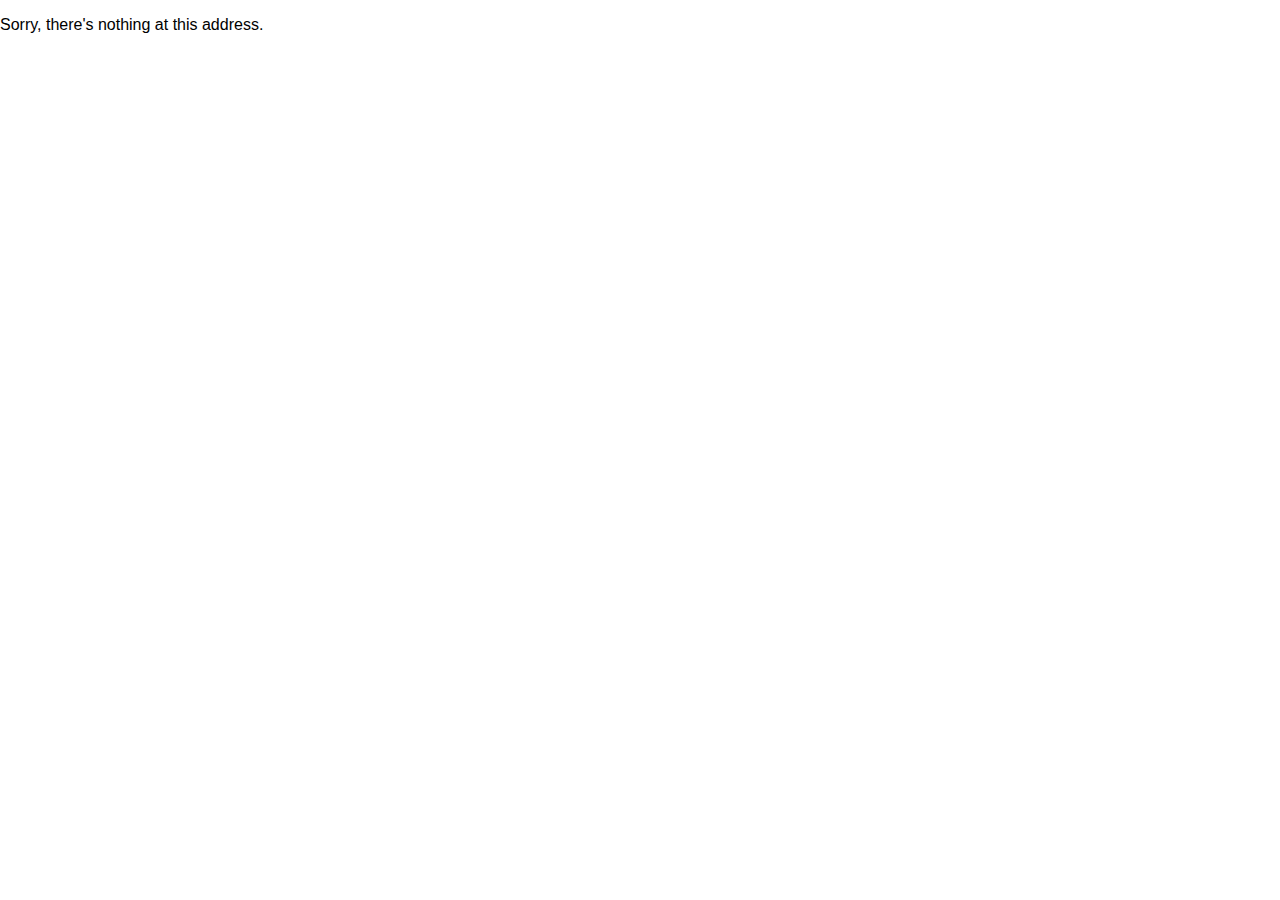
<file: C.Web/wwwroot/index.html>
<!DOCTYPE html>
<html lang="en">

<head>
    <meta charset="utf-8" />
    <meta name="viewport" content="width=device-width, initial-scale=1.0, maximum-scale=1.0, user-scalable=no" />
    <title>Qkmaxware.languages.C.Web</title>
    <base href="/" />
    <link href="css/app.css" rel="stylesheet" />
    <link rel="icon" type="image/png" href="favicon.png" />
    <link href="C.Web.styles.css" rel="stylesheet" />
    <link href="lib/codemirror/codemirror.css" rel="stylesheet" />
    <link href="lib/codemirror/theme.material-darker.css" rel="stylesheet" />
    <link rel="stylesheet" href="https://cdnjs.cloudflare.com/ajax/libs/font-awesome/4.7.0/css/font-awesome.min.css">
</head>

<body>
    <div id="app">
        <svg class="loading-progress">
            <circle r="40%" cx="50%" cy="50%" />
            <circle r="40%" cx="50%" cy="50%" />
        </svg>
        <div class="loading-progress-text"></div>
    </div>

    <div id="blazor-error-ui">
        An unhandled error has occurred.
        <a href="" class="reload">Reload</a>
        <a class="dismiss">🗙</a>
    </div>
    <script src="_framework/blazor.webassembly.js"></script>
    <script src="lib/codemirror/codemirror.js" type="text/javascript" charset="utf-8"></script>
    <script src="lib/codemirror/addons.simple.js" type="text/javascript" charset="utf-8"></script>
    <script>
        function makeBreakpointMarker() {
            var marker = document.createElement("div");
            marker.style.color = "#822";
            marker.innerHTML = "●";
            return marker;
        }
        function initEditor(el) {
            CodeMirror.defineSimpleMode(
                "minic",
                {
                    // https://codemirror.net/5/demo/simplemode.html
                    start: [
                        { regex: /#[^\n]*/, token: "meta" },
                        { regex: /\b(?:void|int|uint|float|char|bool|new|len|sizeof|free|if|while|for|else|return|break|continue|asm)\b/, token: "keyword" },
                        { regex: /\b(?:true|false)\b/, token: "atom" },
                        { regex: /\b(typedef)(?:\s+([a-zA-Z][a-zA-Z0-9_]*))?\b/, token: "keyword"},
                        { regex: /\b(enum)\s+([a-zA-Z][a-zA-Z0-9_]*)\b/, token: ["keyword", "variable"]},
                        { regex: /\b(struct)\s+([a-zA-Z][a-zA-Z0-9_]*)\b/, token: ["keyword", "variable"]},
                        { regex: /\b0x[a-f\d]+|[-+]?(?:\.\d+|\d+\.?\d*)(?:e[-+]?\d+)?(u|f)?\b/i, token: "number" },
                        { regex: /\/\/.*/, token: "comment" },
                        { regex: /"(?:[^\\]|\\.)*?(?:"|$)/, token: "string" },
                    ],
                    meta: {
                        dontIndentStates: ["comment"],
                        lineComment: "//"
                    }
                }
            );
            var CodeEditor = CodeMirror.fromTextArea(
                document.getElementById(el),
                {
                    lineNumbers: true,
                    gutters: ["CodeMirror-linenumbers", "breakpoints"],
                    styleActiveLine: true,
                    matchBrackets: true,
                    theme: "material-darker",
                    mode: "minic"
                }
            );
            CodeEditor.on("gutterClick", function(cm, n) {
                var info = cm.lineInfo(n);
                cm.setGutterMarker(n, "breakpoints", info.gutterMarkers ? null : makeBreakpointMarker());
            });
            CodeEditor.setSize("100%", "100%");
            window.editor = CodeEditor;
        }
        function getBreakpoints() {
            var results = [];
            var lines = window.editor.lineCount();
            for (var i = 0; i < lines; i++) {
                var info = window.editor.lineInfo(i);
                if (info && info.gutterMarkers) {
                    results.push(i + 1); // line numbers are indexes + 1;
                }
            }
            return results;
        }
        function editorValue() {
            return window.editor.getValue();
        }
        function setEditorValue(content) {
            return window.editor.setValue(content);
        }
        async function downloadFileFromStream (fileName, contentStreamReference) {
            const arrayBuffer = await contentStreamReference.arrayBuffer();
            const blob = new Blob([arrayBuffer]);
            const url = URL.createObjectURL(blob);
            const anchorElement = document.createElement('a');
            anchorElement.href = url;
            anchorElement.download = fileName ?? '';
            anchorElement.click();
            anchorElement.remove();
            URL.revokeObjectURL(url);
        }
        function allStorage() {
            var archive = [];
            for (var i = 0; i< window.localStorage.length; i++) {
                archive.push(localStorage.key(i));
            }
            return archive;
        }
    </script>
</body>

</html>
</file>
<file: C.Web/wwwroot/css/app.css>
html, body {
    font-family: 'Helvetica Neue', Helvetica, Arial, sans-serif;
    margin: 0;
    padding: 0;
}

input {
    width: 90%;
    color: white;
    font-size: large;
    margin: 4px;
    padding: 8px;
    background-color: rgb(0,0,0,0.5);
}

textarea {
    width: 100%;
    color: white;
    resize: vertical;
    min-height: 6em;
    background-color: rgb(0,0,0,0.5);
}

h1:focus {
    outline: none;
}

a, .btn-link {
    color: #0071c1;
}

.btn-primary {
    color: #fff;
    background-color: #1b6ec2;
    border-color: #1861ac;
}

.btn:focus, .btn:active:focus, .btn-link.nav-link:focus, .form-control:focus, .form-check-input:focus {
  box-shadow: 0 0 0 0.1rem white, 0 0 0 0.25rem #258cfb;
}

.content {
    padding-top: 1.1rem;
}

.valid.modified:not([type=checkbox]) {
    outline: 1px solid #26b050;
}

.invalid {
    outline: 1px solid red;
}

.validation-message {
    color: red;
}

table {
    width: 100%;
}

#blazor-error-ui {
    background: lightyellow;
    bottom: 0;
    box-shadow: 0 -1px 2px rgba(0, 0, 0, 0.2);
    display: none;
    left: 0;
    padding: 0.6rem 1.25rem 0.7rem 1.25rem;
    position: fixed;
    width: 100%;
    z-index: 1000;
}

    #blazor-error-ui .dismiss {
        cursor: pointer;
        position: absolute;
        right: 0.75rem;
        top: 0.5rem;
    }

.blazor-error-boundary {
    background: url([data-uri]) no-repeat 1rem/1.8rem, #b32121;
    padding: 1rem 1rem 1rem 3.7rem;
    color: white;
}

    .blazor-error-boundary::after {
        content: "An error has occurred."
    }

.loading-progress {
    position: relative;
    display: block;
    width: 8rem;
    height: 8rem;
    margin: 20vh auto 1rem auto;
}

    .loading-progress circle {
        fill: none;
        stroke: #e0e0e0;
        stroke-width: 0.6rem;
        transform-origin: 50% 50%;
        transform: rotate(-90deg);
    }

        .loading-progress circle:last-child {
            stroke: #1b6ec2;
            stroke-dasharray: calc(3.141 * var(--blazor-load-percentage, 0%) * 0.8), 500%;
            transition: stroke-dasharray 0.05s ease-in-out;
        }

.loading-progress-text {
    position: absolute;
    text-align: center;
    font-weight: bold;
    inset: calc(20vh + 3.25rem) 0 auto 0.2rem;
}

    .loading-progress-text:after {
        content: var(--blazor-load-percentage-text, "Loading");
    }
</file>
<file: C.Web/wwwroot/lib/codemirror/codemirror.css>
/* BASICS */

.CodeMirror {
    /* Set height, width, borders, and global font properties here */
    font-family: monospace;
    height: 300px;
    color: black;
    direction: ltr;
  }
  
  /* PADDING */
  
  .CodeMirror-lines {
    padding: 4px 0; /* Vertical padding around content */
  }
  .CodeMirror pre.CodeMirror-line,
  .CodeMirror pre.CodeMirror-line-like {
    padding: 0 4px; /* Horizontal padding of content */
  }
  
  .CodeMirror-scrollbar-filler, .CodeMirror-gutter-filler {
    background-color: white; /* The little square between H and V scrollbars */
  }
  
  /* GUTTER */
  
  .CodeMirror-gutters {
    border-right: 1px solid #ddd;
    background-color: #f7f7f7;
    white-space: nowrap;
  }
  .CodeMirror-linenumbers {}
  .CodeMirror-linenumber {
    padding: 0 3px 0 5px;
    min-width: 20px;
    text-align: right;
    color: #999;
    white-space: nowrap;
  }
  
  .CodeMirror-guttermarker { color: black; }
  .CodeMirror-guttermarker-subtle { color: #999; }
  
  /* CURSOR */
  
  .CodeMirror-cursor {
    border-left: 1px solid black;
    border-right: none;
    width: 0;
  }
  /* Shown when moving in bi-directional text */
  .CodeMirror div.CodeMirror-secondarycursor {
    border-left: 1px solid silver;
  }
  .cm-fat-cursor .CodeMirror-cursor {
    width: auto;
    border: 0 !important;
    background: #7e7;
  }
  .cm-fat-cursor div.CodeMirror-cursors {
    z-index: 1;
  }
  .cm-fat-cursor-mark {
    background-color: rgba(20, 255, 20, 0.5);
    -webkit-animation: blink 1.06s steps(1) infinite;
    -moz-animation: blink 1.06s steps(1) infinite;
    animation: blink 1.06s steps(1) infinite;
  }
  .cm-animate-fat-cursor {
    width: auto;
    border: 0;
    -webkit-animation: blink 1.06s steps(1) infinite;
    -moz-animation: blink 1.06s steps(1) infinite;
    animation: blink 1.06s steps(1) infinite;
    background-color: #7e7;
  }
  @-moz-keyframes blink {
    0% {}
    50% { background-color: transparent; }
    100% {}
  }
  @-webkit-keyframes blink {
    0% {}
    50% { background-color: transparent; }
    100% {}
  }
  @keyframes blink {
    0% {}
    50% { background-color: transparent; }
    100% {}
  }
  
  /* Can style cursor different in overwrite (non-insert) mode */
  .CodeMirror-overwrite .CodeMirror-cursor {}
  
  .cm-tab { display: inline-block; text-decoration: inherit; }
  
  .CodeMirror-rulers {
    position: absolute;
    left: 0; right: 0; top: -50px; bottom: 0;
    overflow: hidden;
  }
  .CodeMirror-ruler {
    border-left: 1px solid #ccc;
    top: 0; bottom: 0;
    position: absolute;
  }
  
  /* DEFAULT THEME */
  
  .cm-s-default .cm-header {color: blue;}
  .cm-s-default .cm-quote {color: #090;}
  .cm-negative {color: #d44;}
  .cm-positive {color: #292;}
  .cm-header, .cm-strong {font-weight: bold;}
  .cm-em {font-style: italic;}
  .cm-link {text-decoration: underline;}
  .cm-strikethrough {text-decoration: line-through;}
  
  .cm-s-default .cm-keyword {color: #708;}
  .cm-s-default .cm-atom {color: #219;}
  .cm-s-default .cm-number {color: #164;}
  .cm-s-default .cm-def {color: #00f;}
  .cm-s-default .cm-variable,
  .cm-s-default .cm-punctuation,
  .cm-s-default .cm-property,
  .cm-s-default .cm-operator {}
  .cm-s-default .cm-variable-2 {color: #05a;}
  .cm-s-default .cm-variable-3, .cm-s-default .cm-type {color: #085;}
  .cm-s-default .cm-comment {color: #a50;}
  .cm-s-default .cm-string {color: #a11;}
  .cm-s-default .cm-string-2 {color: #f50;}
  .cm-s-default .cm-meta {color: #555;}
  .cm-s-default .cm-qualifier {color: #555;}
  .cm-s-default .cm-builtin {color: #30a;}
  .cm-s-default .cm-bracket {color: #997;}
  .cm-s-default .cm-tag {color: #170;}
  .cm-s-default .cm-attribute {color: #00c;}
  .cm-s-default .cm-hr {color: #999;}
  .cm-s-default .cm-link {color: #00c;}
  
  .cm-s-default .cm-error {color: #f00;}
  .cm-invalidchar {color: #f00;}
  
  .CodeMirror-composing { border-bottom: 2px solid; }
  
  /* Default styles for common addons */
  
  div.CodeMirror span.CodeMirror-matchingbracket {color: #0b0;}
  div.CodeMirror span.CodeMirror-nonmatchingbracket {color: #a22;}
  .CodeMirror-matchingtag { background: rgba(255, 150, 0, .3); }
  .CodeMirror-activeline-background {background: #e8f2ff;}
  
  /* STOP */
  
  /* The rest of this file contains styles related to the mechanics of
     the editor. You probably shouldn't touch them. */
  
  .CodeMirror {
    position: relative;
    overflow: hidden;
    background: white;
  }
  
  .CodeMirror-scroll {
    overflow: scroll !important; /* Things will break if this is overridden */
    /* 30px is the magic margin used to hide the element's real scrollbars */
    /* See overflow: hidden in .CodeMirror */
    margin-bottom: -30px; margin-right: -30px;
    padding-bottom: 30px;
    height: 100%;
    outline: none; /* Prevent dragging from highlighting the element */
    position: relative;
  }
  .CodeMirror-sizer {
    position: relative;
    border-right: 30px solid transparent;
  }
  
  /* The fake, visible scrollbars. Used to force redraw during scrolling
     before actual scrolling happens, thus preventing shaking and
     flickering artifacts. */
  .CodeMirror-vscrollbar, .CodeMirror-hscrollbar, .CodeMirror-scrollbar-filler, .CodeMirror-gutter-filler {
    position: absolute;
    z-index: 6;
    display: none;
  }
  .CodeMirror-vscrollbar {
    right: 0; top: 0;
    overflow-x: hidden;
    overflow-y: scroll;
  }
  .CodeMirror-hscrollbar {
    bottom: 0; left: 0;
    overflow-y: hidden;
    overflow-x: scroll;
  }
  .CodeMirror-scrollbar-filler {
    right: 0; bottom: 0;
  }
  .CodeMirror-gutter-filler {
    left: 0; bottom: 0;
  }
  
  .CodeMirror-gutters {
    position: absolute; left: 0; top: 0;
    min-height: 100%;
    z-index: 3;
  }
  .CodeMirror-gutter {
    white-space: normal;
    height: 100%;
    display: inline-block;
    vertical-align: top;
    margin-bottom: -30px;
  }
  .CodeMirror-gutter-wrapper {
    position: absolute;
    z-index: 4;
    background: none !important;
    border: none !important;
  }
  .CodeMirror-gutter-background {
    position: absolute;
    top: 0; bottom: 0;
    z-index: 4;
  }
  .CodeMirror-gutter-elt {
    position: absolute;
    cursor: default;
    z-index: 4;
  }
  .CodeMirror-gutter-wrapper ::selection { background-color: transparent }
  .CodeMirror-gutter-wrapper ::-moz-selection { background-color: transparent }
  
  .CodeMirror-lines {
    cursor: text;
    min-height: 1px; /* prevents collapsing before first draw */
  }
  .CodeMirror pre.CodeMirror-line,
  .CodeMirror pre.CodeMirror-line-like {
    /* Reset some styles that the rest of the page might have set */
    -moz-border-radius: 0; -webkit-border-radius: 0; border-radius: 0;
    border-width: 0;
    background: transparent;
    font-family: inherit;
    font-size: inherit;
    margin: 0;
    white-space: pre;
    word-wrap: normal;
    line-height: inherit;
    color: inherit;
    z-index: 2;
    position: relative;
    overflow: visible;
    -webkit-tap-highlight-color: transparent;
    -webkit-font-variant-ligatures: contextual;
    font-variant-ligatures: contextual;
  }
  .CodeMirror-wrap pre.CodeMirror-line,
  .CodeMirror-wrap pre.CodeMirror-line-like {
    word-wrap: break-word;
    white-space: pre-wrap;
    word-break: normal;
  }
  
  .CodeMirror-linebackground {
    position: absolute;
    left: 0; right: 0; top: 0; bottom: 0;
    z-index: 0;
  }
  
  .CodeMirror-linewidget {
    position: relative;
    z-index: 2;
    padding: 0.1px; /* Force widget margins to stay inside of the container */
  }
  
  .CodeMirror-widget {}
  
  .CodeMirror-rtl pre { direction: rtl; }
  
  .CodeMirror-code {
    outline: none;
  }
  
  /* Force content-box sizing for the elements where we expect it */
  .CodeMirror-scroll,
  .CodeMirror-sizer,
  .CodeMirror-gutter,
  .CodeMirror-gutters,
  .CodeMirror-linenumber {
    -moz-box-sizing: content-box;
    box-sizing: content-box;
  }
  
  .CodeMirror-measure {
    position: absolute;
    width: 100%;
    height: 0;
    overflow: hidden;
    visibility: hidden;
  }
  
  .CodeMirror-cursor {
    position: absolute;
    pointer-events: none;
  }
  .CodeMirror-measure pre { position: static; }
  
  div.CodeMirror-cursors {
    visibility: hidden;
    position: relative;
    z-index: 3;
  }
  div.CodeMirror-dragcursors {
    visibility: visible;
  }
  
  .CodeMirror-focused div.CodeMirror-cursors {
    visibility: visible;
  }
  
  .CodeMirror-selected { background: #d9d9d9; }
  .CodeMirror-focused .CodeMirror-selected { background: #d7d4f0; }
  .CodeMirror-crosshair { cursor: crosshair; }
  .CodeMirror-line::selection, .CodeMirror-line > span::selection, .CodeMirror-line > span > span::selection { background: #d7d4f0; }
  .CodeMirror-line::-moz-selection, .CodeMirror-line > span::-moz-selection, .CodeMirror-line > span > span::-moz-selection { background: #d7d4f0; }
  
  .cm-searching {
    background-color: #ffa;
    background-color: rgba(255, 255, 0, .4);
  }
  
  /* Used to force a border model for a node */
  .cm-force-border { padding-right: .1px; }
  
  @media print {
    /* Hide the cursor when printing */
    .CodeMirror div.CodeMirror-cursors {
      visibility: hidden;
    }
  }
  
  /* See issue #2901 */
  .cm-tab-wrap-hack:after { content: ''; }
  
  /* Help users use markselection to safely style text background */
  span.CodeMirror-selectedtext { background: none; }
</file>
<file: C.Web/wwwroot/lib/codemirror/theme.material-darker.css>
/*
  Name:       material
  Author:     Mattia Astorino (http://github.com/equinusocio)
  Website:    https://material-theme.site/
*/

.cm-s-material-darker.CodeMirror {
    background-color: #212121;
    color: #EEFFFF;
  }
  
  .cm-s-material-darker .CodeMirror-gutters {
    background: #212121;
    color: #545454;
    border: none;
  }
  
  .cm-s-material-darker .CodeMirror-guttermarker,
  .cm-s-material-darker .CodeMirror-guttermarker-subtle,
  .cm-s-material-darker .CodeMirror-linenumber {
    color: #545454;
  }
  
  .cm-s-material-darker .CodeMirror-cursor {
    border-left: 1px solid #FFCC00;
  }
  
  .cm-s-material-darker div.CodeMirror-selected {
    background: rgba(97, 97, 97, 0.2);
  }
  
  .cm-s-material-darker.CodeMirror-focused div.CodeMirror-selected {
    background: rgba(97, 97, 97, 0.2);
  }
  
  .cm-s-material-darker .CodeMirror-line::selection,
  .cm-s-material-darker .CodeMirror-line>span::selection,
  .cm-s-material-darker .CodeMirror-line>span>span::selection {
    background: rgba(128, 203, 196, 0.2);
  }
  
  .cm-s-material-darker .CodeMirror-line::-moz-selection,
  .cm-s-material-darker .CodeMirror-line>span::-moz-selection,
  .cm-s-material-darker .CodeMirror-line>span>span::-moz-selection {
    background: rgba(128, 203, 196, 0.2);
  }
  
  .cm-s-material-darker .CodeMirror-activeline-background {
    background: rgba(0, 0, 0, 0.5);
  }
  
  .cm-s-material-darker .cm-keyword {
    color: #C792EA;
  }
  
  .cm-s-material-darker .cm-operator {
    color: #89DDFF;
  }
  
  .cm-s-material-darker .cm-variable-2 {
    color: #EEFFFF;
  }
  
  .cm-s-material-darker .cm-variable-3,
  .cm-s-material-darker .cm-type {
    color: #f07178;
  }
  
  .cm-s-material-darker .cm-builtin {
    color: #FFCB6B;
  }
  
  .cm-s-material-darker .cm-atom {
    color: #F78C6C;
  }
  
  .cm-s-material-darker .cm-number {
    color: #FF5370;
  }
  
  .cm-s-material-darker .cm-def {
    color: #82AAFF;
  }
  
  .cm-s-material-darker .cm-string {
    color: #C3E88D;
  }
  
  .cm-s-material-darker .cm-string-2 {
    color: #f07178;
  }
  
  .cm-s-material-darker .cm-comment {
    color: #545454;
  }
  
  .cm-s-material-darker .cm-variable {
    color: #f07178;
  }
  
  .cm-s-material-darker .cm-tag {
    color: #FF5370;
  }
  
  .cm-s-material-darker .cm-meta {
    color: #FFCB6B;
  }
  
  .cm-s-material-darker .cm-attribute {
    color: #C792EA;
  }
  
  .cm-s-material-darker .cm-property {
    color: #C792EA;
  }
  
  .cm-s-material-darker .cm-qualifier {
    color: #DECB6B;
  }
  
  .cm-s-material-darker .cm-variable-3,
  .cm-s-material-darker .cm-type {
    color: #DECB6B;
  }
  
  
  .cm-s-material-darker .cm-error {
    color: rgba(255, 255, 255, 1.0);
    background-color: #FF5370;
  }
  
  .cm-s-material-darker .CodeMirror-matchingbracket {
    text-decoration: underline;
    color: white !important;
  }
</file>
